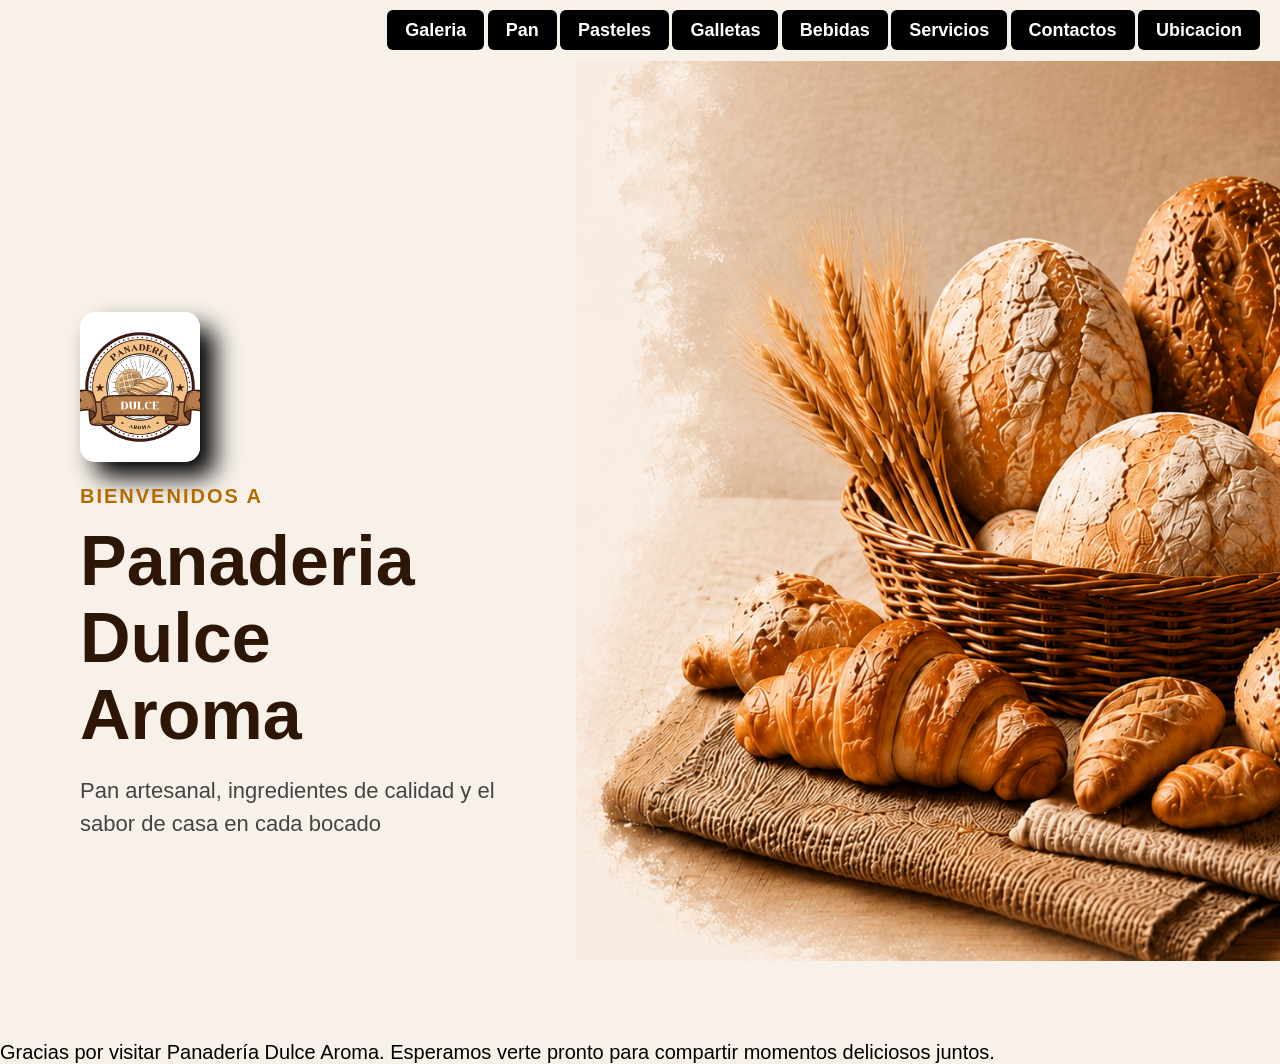
<file: index.html>
<!DOCTYPE html>
<html lang="en">
<head>
    <meta charset="UTF-8">
    <meta name="viewport" content="width=device-width, initial-scale=1.0">
    <title>PANADERÍA DULCE AROMA</title>
   <link rel="stylesheet" href="estilos.css"> 
</head>
<body class="fondo">
    
<html>
 <!--  PARA CELULAR -->
    <meta name="viewport" content="width=device-width, initial-scale=1.0">
<nav>
    <div class="links">
    
       <a href="Fotos.html">Galeria</a>
       <a href="Pan.html">Pan</a>
       <a href="Pasteles.html">Pasteles</a>
       <a href="Galletas.html">Galletas</a>
       <a href="Bebidas.html">Bebidas</a>
       <a href="Servicios.html">Servicios</a>
       <a href="contactos.html">Contactos</a>
       <a href="ubicacion.html">Ubicacion</a>
    </div>
    </nav>


<!--Encabezado-->
   <section class="entrada">
    <div class="contenido">
        <img class="logo" src="img/logo.jpg.png" alt="">
        <p class="bienvenida">BIENVENIDOS A</p>
        <h1>Panaderia <br> Dulce Aroma</h1>
        <p class="descripcion">
            Pan artesanal, ingredientes de calidad y el sabor de casa en cada bocado
        </p>

    </div>
    <div class="foto"></div>

   </section>

<footer class="Final">
    <p>Gracias por visitar Panadería Dulce Aroma. Esperamos verte pronto para compartir momentos deliciosos juntos.</p>
</footer>


</body>
</html>
</file>
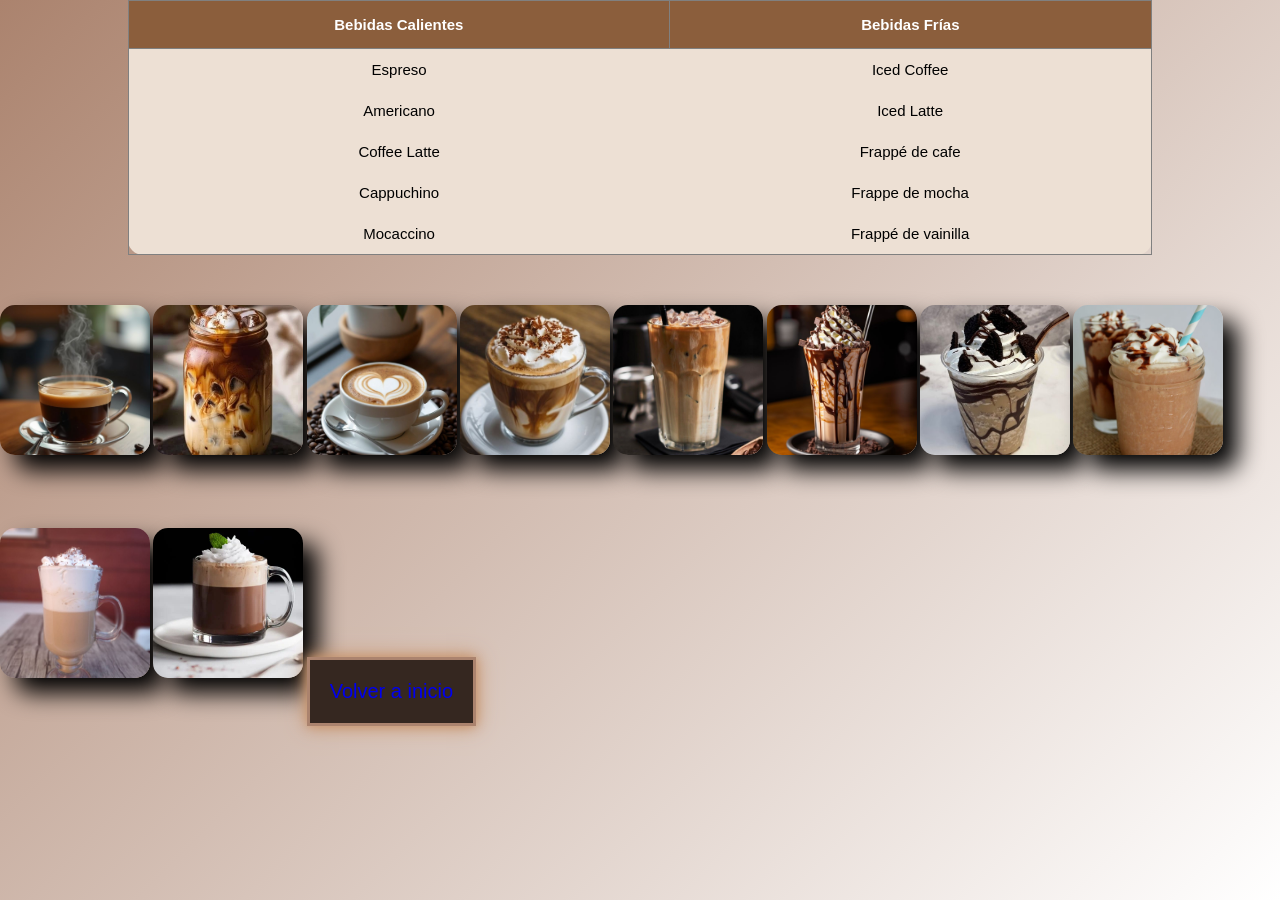
<file: Bebidas.html>
<!DOCTYPE html>
 <html lang="en">
 <head>
    <meta charset="UTF-8">
    <meta name="viewport" content="width=device-width, initial-scale=1.0">
    <title>Document</title>
     <link rel="stylesheet" href="estilos.css">
 </head>
 <body>
    
 
 <table border="1">
    
        <tr>
            <th>Bebidas Calientes</th>
            <th>Bebidas Frías</th>
        </tr>
        <tr>
            <td>Espreso</td>
            <td>Iced Coffee</td>
        </tr>
        <tr>
            <td>Americano</td>
            <td>Iced Latte</td>
        </tr>
        <tr>
            <td>Coffee Latte</td>
            <td>Frappé de cafe</td>
        </tr>
        <tr>
            <td>Cappuchino</td>
            <td>Frappe de mocha</td>
        </tr>
        <tr>
            <td>Mocaccino</td>
            <td>Frappé de vainilla</td>
        </tr>
        </table>
        <img src="img/americano.jpg.jpeg" alt="">
        <img src="img/café.frío.jpg.jpeg" alt="">
        <img src="img/café.jpeg" alt="">
        <img src="img/capuchino.jpg.jpeg" alt="">
        <img src="img/nosé.jpg.jpeg" alt="">
        <img src="img/sueño.jpg.jpeg" alt="">
        <img src="img/bebida 1.jpg.jpeg" alt="">
        <img src="img/bebida 2.jpg.jpeg" alt="">
        <img src="img/bebida 3.jpg.jpeg" alt="">
        <img src="img/bebida 4.jpg.jpeg" alt="">
        <button><a href="index.html">Volver a inicio</a></button>
        </body>
 </html>
</file>
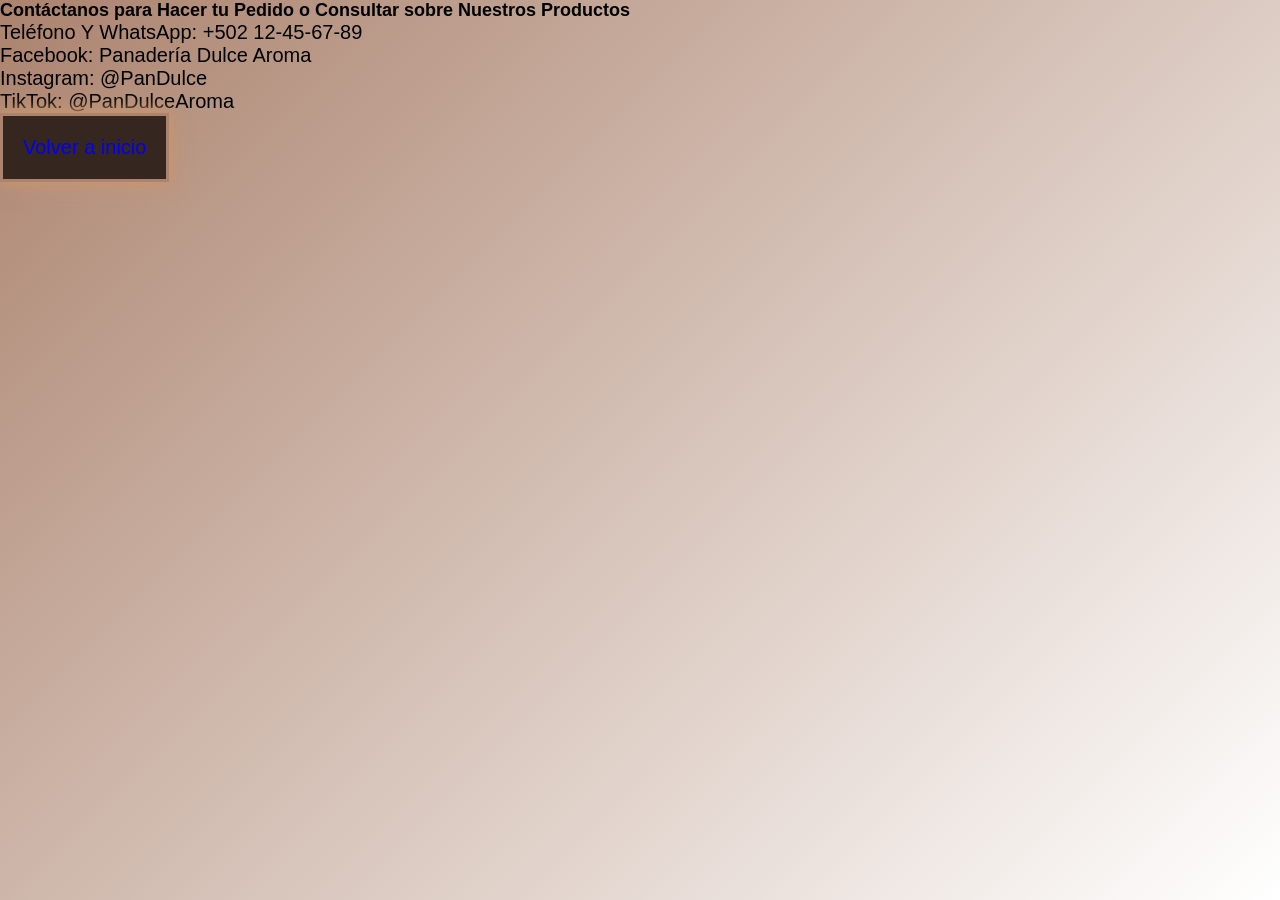
<file: contactos.html>
<!DOCTYPE html>
<html lang="en">
<head>
    <meta charset="UTF-8">
    <meta name="viewport" content="width=device-width, initial-scale=1.0">
    <title>Document</title>
    <link rel="stylesheet" href="estilos.css">
</head>
<body>
    <section class="Contactos">
    <h2>Contáctanos para Hacer tu Pedido o Consultar sobre Nuestros Productos</h2>

    <p>Teléfono Y WhatsApp: +502 12-45-67-89</p>
      <p>Facebook: Panadería Dulce Aroma</p>
    <p>Instagram: @PanDulce</p>
    <p> TikTok: @PanDulceAroma</p>
</section>
<button><a href="index.html">Volver a inicio</a></button>
</body>
</html>
</file>
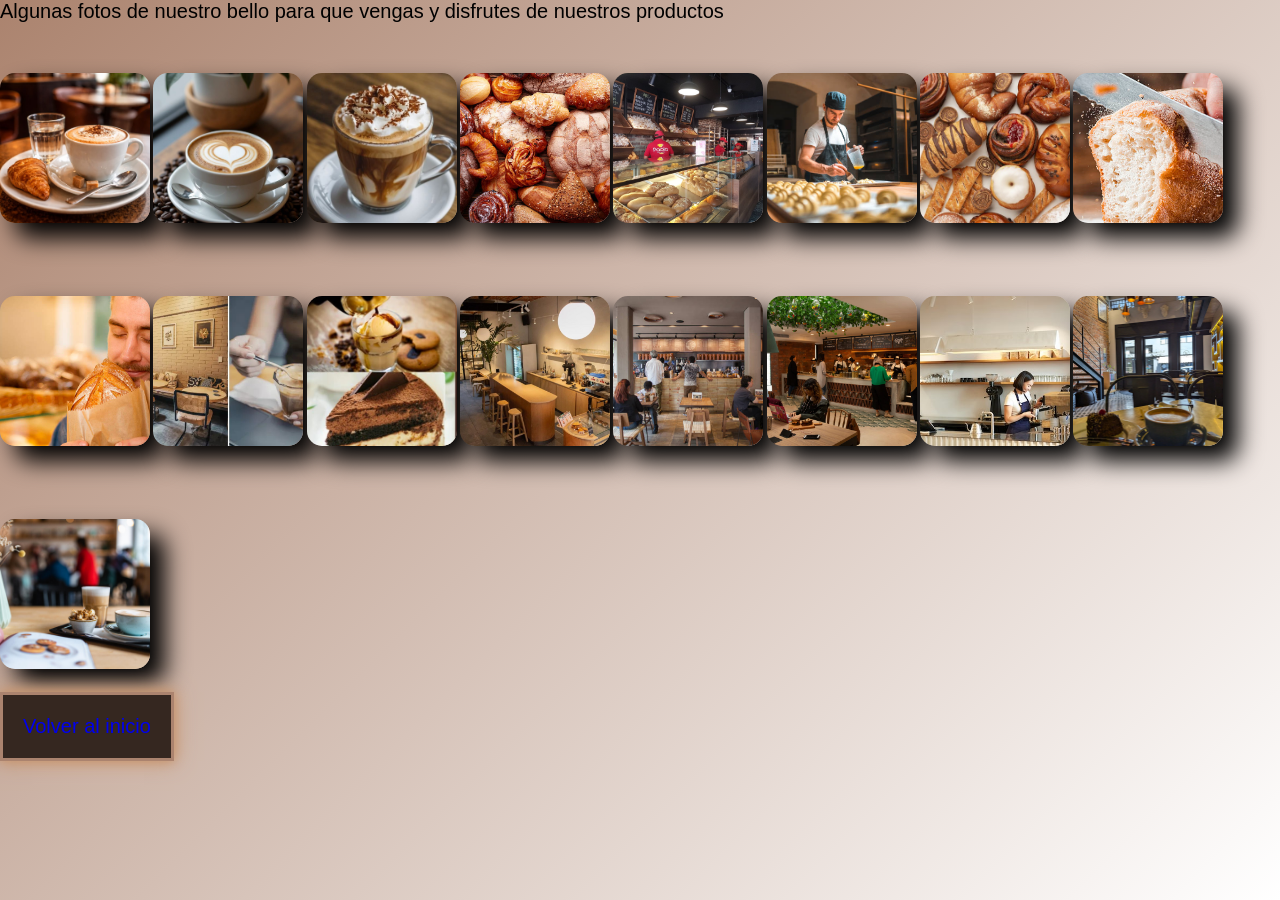
<file: fotos.html>
<!DOCTYPE html>
<html lang="en">
<head>
    <meta charset="UTF-8">
    <meta name="viewport" content="width=device-width, initial-scale=1.0">
    <title>Document</title>
    <link rel="stylesheet" href="estilos.css">
</head>
<body>
    <p>Algunas fotos de nuestro bello para que vengas y disfrutes de nuestros productos</p>
    <div class="fotografias">
    <img src="img/antojo.jpeg" alt="">
    <img src="img/café.jpeg" alt="">
    <img src="img/crema.jpeg" alt="">
    <img src="img/pan.1.jpg" alt="">
    <img src="img/pan.2.jpg" alt="">
    <img src="img/pan.3.jpg" alt="">
    <img src="img/pan.4.jpg" alt="">
    <img src="img/pan.5.jpg" alt="">
    <img src="img/pan.6.jpg" alt="">
    <img src="img/galeria 1.jpg.jpeg" alt="">
    <img src="img/galeria 2.jpg.jpeg" alt="">
    <img src="img/galeria 3.jpg.jpeg" alt="">
    <img src="img/galeria 4.jpg.jpeg" alt="">
    <img src="img/galeria 5.jpg.jpeg" alt="">
    <img src="img/galeria 6.jpg.jpeg" alt="">
    <img src="img/galeria 7.jpg.jpeg" alt="">
    <img src="img/galeria 8.jpg.jpeg" alt="">
</div>
<button><a href="index.html">Volver al inicio</a></button>
</body>
</html>
</file>
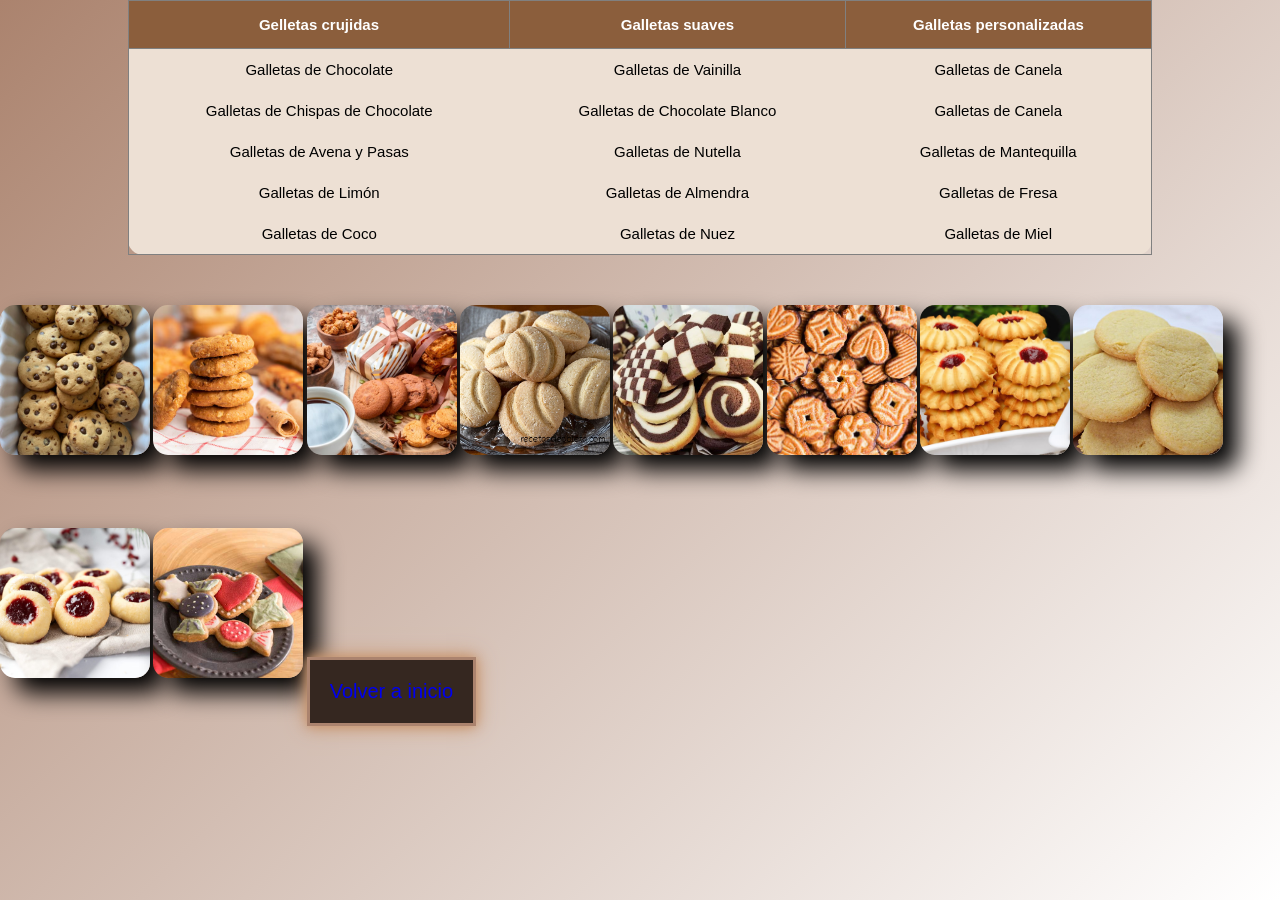
<file: Galletas.html>
<!DOCTYPE html>
 <html lang="en">
 <head>
    <meta charset="UTF-8">
    <meta name="viewport" content="width=device-width, initial-scale=1.0">
    <title>Document</title>
    <link rel="stylesheet" href="estilos.css">
 </head>
 <body>
    
 
 <table border="1">
        <tr>
            <th>Gelletas crujidas</th>
            <th>Galletas suaves </th>
            <th>Galletas personalizadas</th>
        </tr> 
        <tr>
            <td>Galletas de Chocolate</td>
            <td>Galletas de Vainilla</td>
            <td>Galletas de Canela</td>
        </tr>
        <tr>
            <td>Galletas de Chispas de Chocolate</td>
            <td>Galletas de Chocolate Blanco</td>
            <td>Galletas de Canela</td>
        </tr>
        <tr>
            <td>Galletas de Avena y Pasas</td>
            <td>Galletas de Nutella</td>
            <td>Galletas de Mantequilla</td>
        </tr>
        <tr>
            <td>Galletas de Limón</td>
            <td>Galletas de Almendra</td>
            <td>Galletas de Fresa</td>
        </tr>
        <tr>
            <td>Galletas de Coco</td>
            <td>Galletas de Nuez</td>
            <td>Galletas de Miel</td>
        </tr>
       </table>
       <img src="img/galletitas.jpg.jpeg" alt="">
       <img src="img/Galletas - copia.jpg.jpeg" alt="">
       <img src="img/Galletas2.jpg.jpeg" alt="">
       <img src="img/galleta 1.jpg.jpeg" alt="">
       <img src="img/galleta 2.jpg.jpeg" alt="">
       <img src="img/galleta 3.jpg.jpeg" alt="">
       <img src="img/galleta 4.jpg.jpeg" alt="">
       <img src="img/galleta 5.jpg.jpeg" alt="">
       <img src="img/galleta 6.jpg.jpeg" alt="">
       <img src="img/galleta 7.jpg.jpeg" alt="">
      <button><a href="index.html">Volver a inicio</a></button>
       </body>
 </html>
</file>
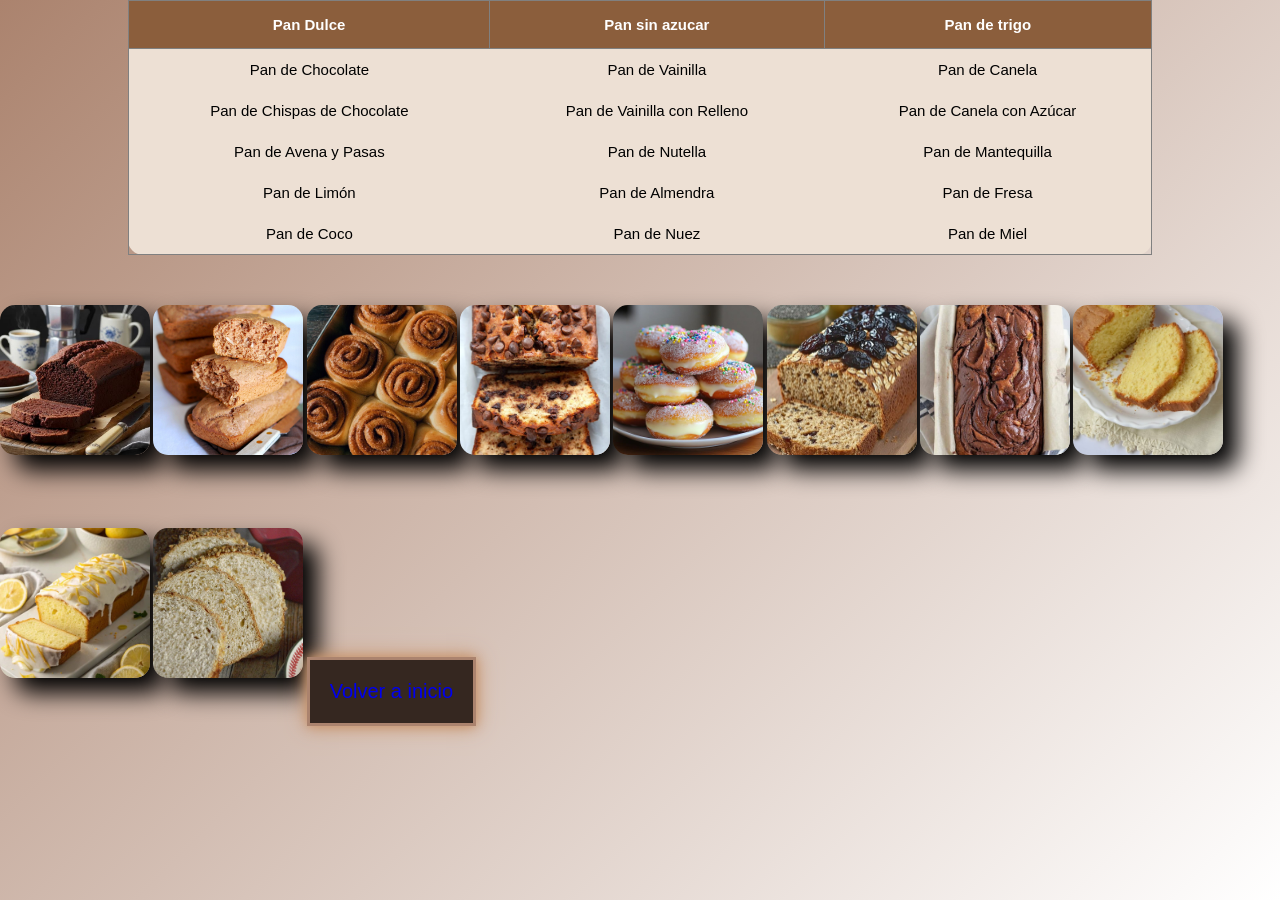
<file: Pan.html>
<!DOCTYPE html>
    <html lang="en">
    <head>
        <meta charset="UTF-8">
        <meta name="viewport" content="width=device-width, initial-scale=1.0">
        <title>Document</title>
         <link rel="stylesheet" href="estilos.css">
    </head>
    <body>
        
    
    <table border="1">
         <tr>
            <th>Pan Dulce</th>
            <th>Pan sin azucar </th>
            <th>Pan de trigo</th>
        </tr> 
        <tr>
          <td>Pan de Chocolate</td>
            <td>Pan de Vainilla</td>
            <td>Pan de Canela</td>
        </tr>
        <tr>
            <td>Pan de Chispas de Chocolate</td>
            <td>Pan de Vainilla con Relleno</td>
            <td>Pan de Canela con Azúcar</td>
        </tr>
        <tr>
            <td>Pan de Avena y Pasas</td>
            <td>Pan de Nutella</td>
            <td>Pan de Mantequilla</td>
        </tr>
        <tr>
            <td>Pan de Limón</td>
            <td>Pan de Almendra</td>
            <td>Pan de Fresa</td>
        </tr>
        <tr>
            <td>Pan de Coco</td>
            <td>Pan de Nuez</td>
            <td>Pan de Miel</td>
        </tr>
    </table>
    <img src="img/pan.8.jpg.jpeg" alt="Pan">
    <img src="img/pan.9.jpg.jpeg" alt="Pan">
    <img src="img/pan.10.jpg.jpeg" alt="Pan">
    <img src="img/pan.11.jpg.jpeg" alt="Pan">
    <img src="img/pan.12.jpg.jpeg" alt="Pan">
    <img src="img/pan.14.jpg.jpeg" alt="Pan">
    <img src="img/pan.15.jpg.jpeg" alt="Pan">
    <img src="img/pan.16.jpg.jpeg" alt="Pan">
    <img src="img/pan.17.jpg.jpeg" alt="Pan">
    <img src="img/pan.18.jpg.jpeg" alt="Pan">
</section>
<button><a href="index.html">Volver a inicio</a></button>
</body>
    </html>
</file>
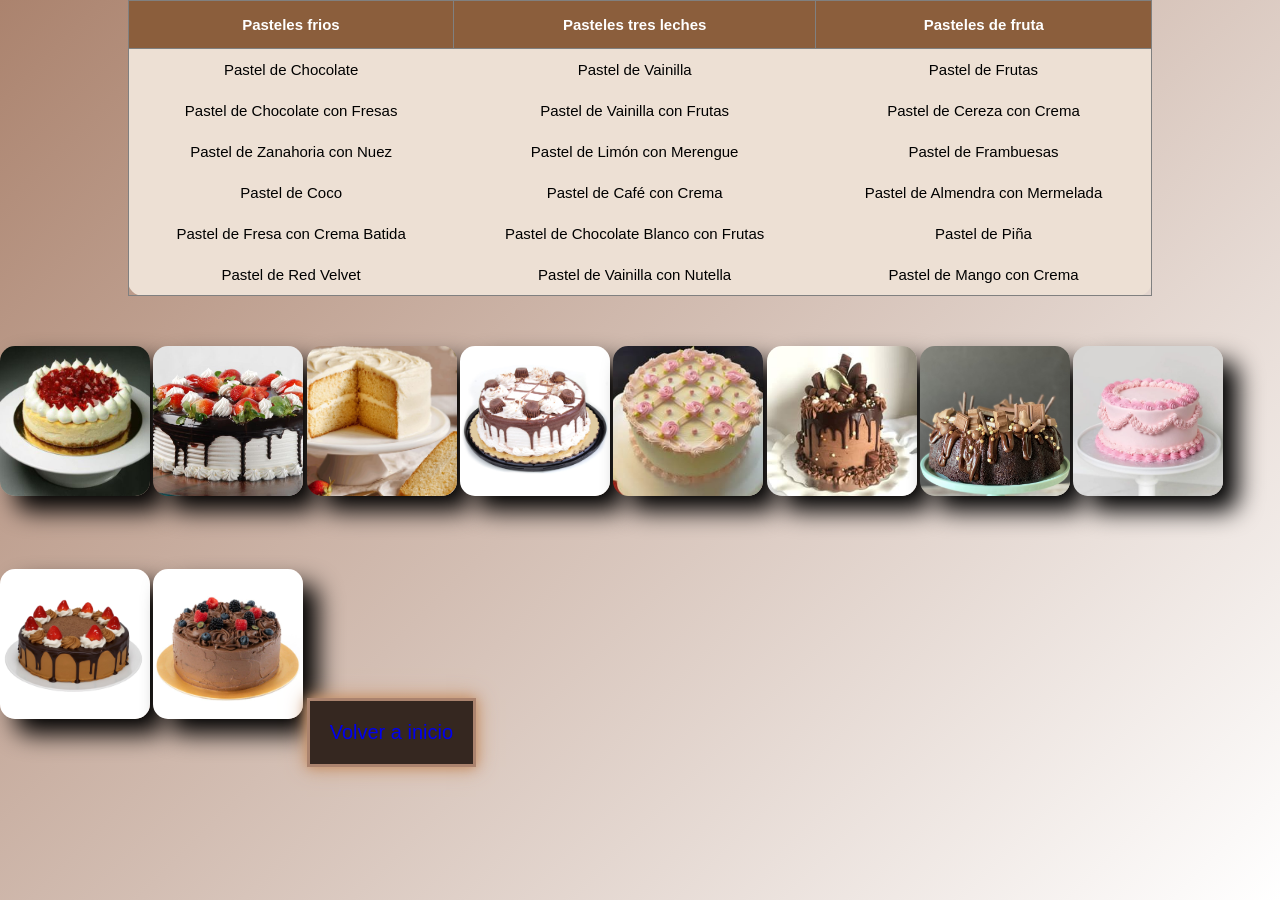
<file: Pasteles.html>
<!DOCTYPE html>
<html lang="en">
<head>
    <meta charset="UTF-8">
    <meta name="viewport" content="width=device-width, initial-scale=1.0">
    <title>Document</title>
     <link rel="stylesheet" href="estilos.css">
</head>
<body class="fondo-de-pastel">
    
 <table border="1">
       <tr>
            <th>Pasteles frios</th>
            <th>Pasteles tres leches </th>
            <th>Pasteles de fruta</th>
        </tr> 
         <tr>
            <td>Pastel de Chocolate</td>
            <td>Pastel de Vainilla</td>
            <td>Pastel de Frutas</td>
        </tr>
        <tr>
            <td>Pastel de Chocolate con Fresas</td>
            <td>Pastel de Vainilla con Frutas</td>
            <td>Pastel de Cereza con Crema</td>
        </tr>
        <tr>
            <td>Pastel de Zanahoria con Nuez</td>
            <td>Pastel de Limón con Merengue</td>
            <td>Pastel de Frambuesas</td>
        </tr>
        <tr>
            <td>Pastel de Coco</td>
            <td>Pastel de Café con Crema</td>
            <td>Pastel de Almendra con Mermelada</td>
        </tr>
        <tr>
            <td>Pastel de Fresa con Crema Batida</td>
            <td>Pastel de Chocolate Blanco con Frutas</td>
            <td>Pastel de  Piña</td>
        </tr>
        <tr>
            <td>Pastel de Red Velvet</td>
            <td>Pastel de Vainilla con Nutella</td>
            <td>Pastel de Mango con Crema</td>
 </tr>
 
    </table>
    <img src="img/pastel 1.jpg.jpeg" alt="">
    <img src="img/pastel 2.jpg.jpeg" alt="">
    <img src="img/pastel 3.jpg.jpeg" alt="">
    <img src="img/pastel 4.jpg.jpeg" alt="">
    <img src="img/pastel 5.jpg.jpeg" alt="">
    <img src="img/pastel 6.jpg.jpeg" alt="">
    <img src="img/pastel 7.jg.jpeg" alt="">
    <img src="img/pastel 8.jpg.jpeg" alt="">
    <img src="img/pastel 9.jpg.jpeg" alt="">
    <img src="img/pastel 10.jpg.jpeg" alt="">
   <button><a href="index.html">Volver a inicio</a></button>
    </body>
</html>
</file>
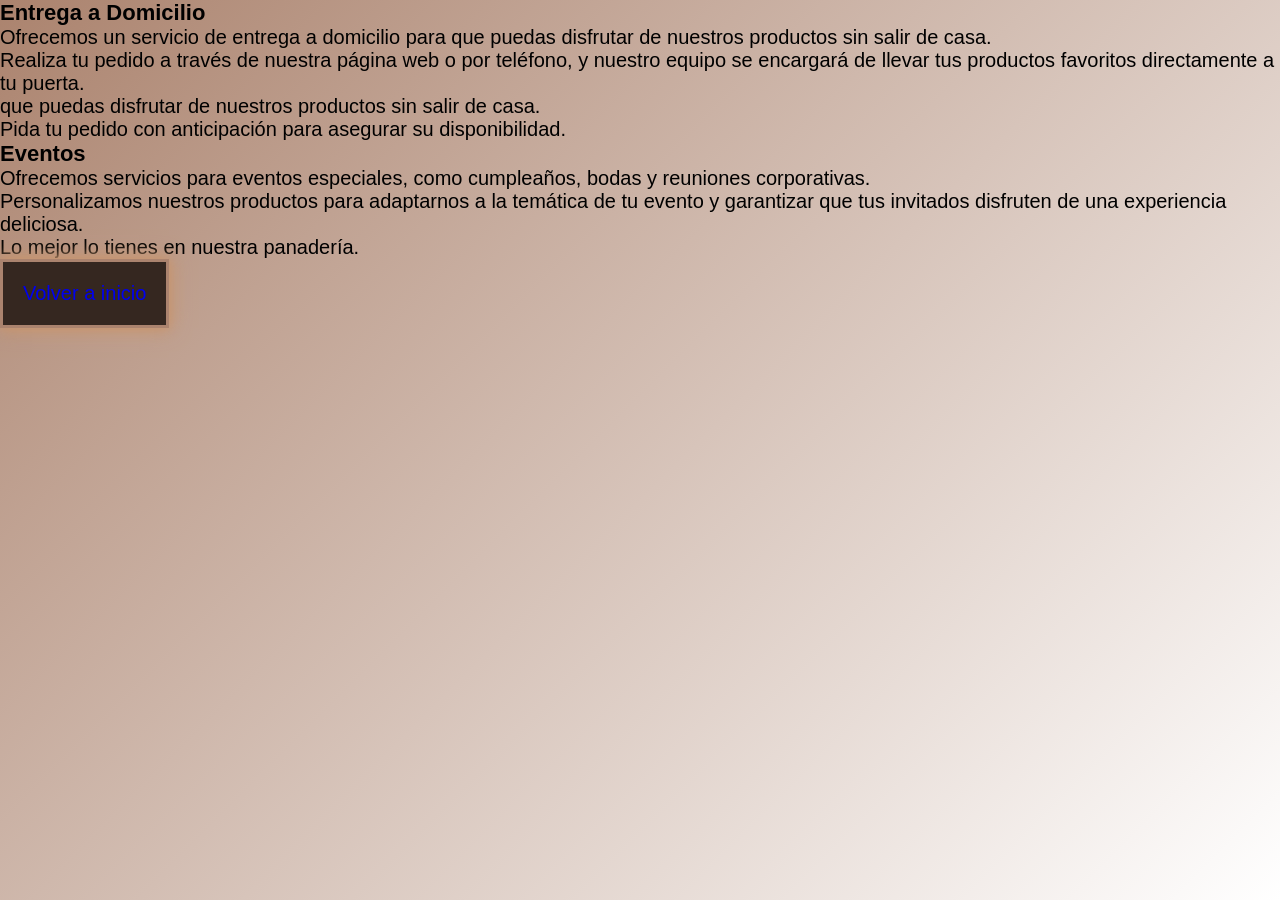
<file: Servicios.html>
<!DOCTYPE html>
    <html lang="en">
    <head>
        <meta charset="UTF-8">
        <meta name="viewport" content="width=device-width, initial-scale=1.0">
        <title>Document</title>
        <link rel="stylesheet" href="estilos.css">
    </head>
    <body>
        
    <H3>Entrega a Domicilio</H3>
    <P>Ofrecemos un servicio de entrega a domicilio para que puedas disfrutar de nuestros productos sin salir de casa.</P>
    <P>Realiza tu pedido a través de nuestra página web o por teléfono, y nuestro equipo se encargará de llevar tus productos favoritos directamente a tu puerta.</P>
    <p> que puedas disfrutar de nuestros productos sin salir de casa.</p>
    <p>Pida tu pedido con anticipación para asegurar su disponibilidad.</p>

<H3>Eventos</H3>
<P>Ofrecemos servicios para eventos especiales, como cumpleaños, bodas y reuniones corporativas.</P>
<P>Personalizamos nuestros productos para adaptarnos a la temática de tu evento y garantizar que tus invitados disfruten de una experiencia deliciosa.</P>
<p>Lo mejor lo tienes en nuestra panadería.</p>
</section>
<button><a href="index.html">Volver a inicio</a></button>
 </body>
    </html>
</file>
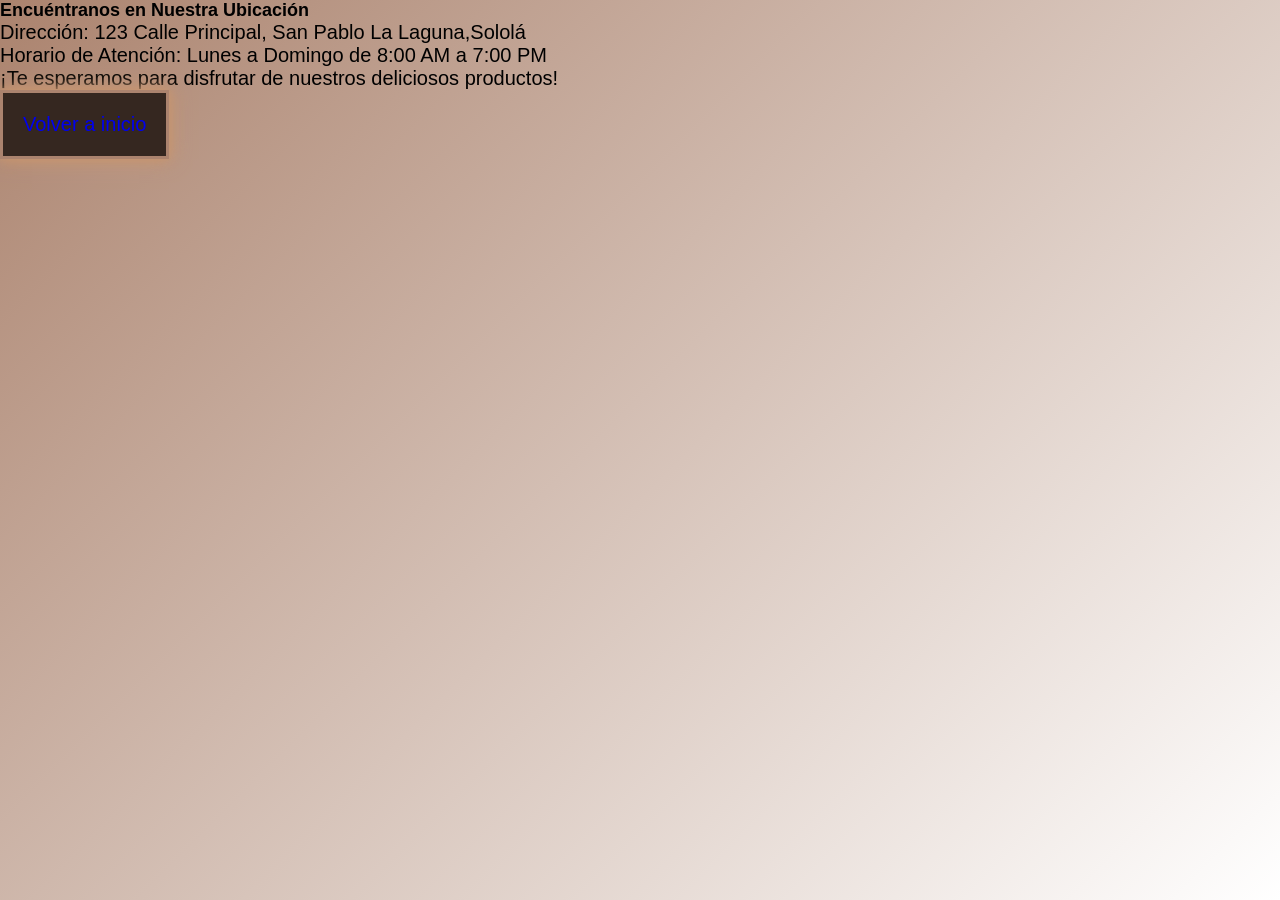
<file: ubicacion.html>
<!DOCTYPE html>
<html lang="en">
<head>
    <meta charset="UTF-8">
    <meta name="viewport" content="width=device-width, initial-scale=1.0">
    <title>Document</title>
    <link rel="stylesheet" href="estilos.css">
</head>
<body>
    <section class="Ubicación">
    <h2>Encuéntranos en Nuestra Ubicación</h2>
    <p>Dirección: 123 Calle Principal, San Pablo La Laguna,Sololá</p>
    <p>Horario de Atención: Lunes a Domingo de 8:00 AM a 7:00 PM</p>
    <p>¡Te esperamos para disfrutar de nuestros deliciosos productos!</p>
</section>
<button><a href="index.html">Volver a inicio</a></button>
</body>
</html>
</file>
<file: estilos.css>
*{
    margin: 0;
    padding: 0;
    box-sizing: border-box;
}
body{
    margin: 0;
    padding: 0;
    height: 100vh;
    background: linear-gradient(135deg,#ab836e,White);
    font-family: Arial, Helvetica, sans-serif;
    font-size: 12px;
    
}
/*TARJETAS*/
nav{
    display: flex;
    justify-content: flex-end;
    gap: 25px;
    list-style: none;
    padding: 20px;
    margin: 0;
}
nav a{
    color:white;
    text-decoration: none;
    font-size: 18px;
    font-weight:600;
     background-color: black;
     padding: 10px 18px;
     border-radius: 6px;
     transition: all 0.3s ease;
}
nav{
    display: flex;
    gap: 20px;
}

  
nav a::after{
    content: "";
    position:absolute;
    left: 0;
    bottom: -5px;
    width: 0;
    height: 2px;
    background:black;
    transition: 0.3s;

}

nav a:hover::after{
    width: 100%;

}

nav a:hover{
    background-color: #c67124;
    color:#ffffff;
    transform: translateY(-2px);
}

.fondo{
    font-family: Arial, Helvetica, sans-serif;
    background: #f7f1ea;
}
/*Portada*/
.entrada{
   width: 100%;
   min-height: 100vh;
   
   display: flex;
   align-items: center;
 justify-content: space-between;
 background: #f7f1ea

}
/*TEXTO*/
.contenido{
    width: 45%;
  padding: 80px;
}
.logo{
    width: 120px;
    margin-bottom: 20px;
}
.bienvenida{
    color: #b46b00;
    font-weight: bold;
    letter-spacing: 2px;
    margin-bottom: 15px;
}
.contenido h1{
    font-size: 70px;
    color: #2d1606;
    line-height: 1.1;
        margin-bottom: 20px;
}
.descripcion{
    font-size: 22px;
    color: #444;
    line-height: 1.5;
}
.foto{
    width: 55%;
    min-height: 100vh;
    background-image: url(img/fondo1.jpg.png);
    background-repeat: no-repeat;
    background-position: center;
    background-size: cover;
    margin-bottom: 80px;
}
img{
    width: 150px;
    height: 150px;
    object-fit: cover;
    border-radius: 15px;
    box-shadow: 15px 15px 25px black;
    margin-bottom: 20px;
    transition: 0.3s ease;
    margin-top: 50px;
}
img:hover{
    transform: scale(1.05);
}

body{
    background-color: #7f5539;
}
/*BOTONES PORQUE LA YULI ME ORDENA PONERLO*/

button{
    padding: 15px 25px;
    background-color: #c8956e;
    padding: 20px;
    border: 3px solid #ab836e;
    background: #352720;
    color: #c8956e;
    font-size: 20px;
    box-shadow: 0 0 10px #c8956e, 0 0 20px #c8956e;
    transition: 0.3s;
    cursor: pointer;
}
button:hover{
    background: #c8956e;
    color: black;
    transform: scale(1.1);
    border-radius: 0 25px 0 25px;
}
a{
    text-decoration: none;
}
p{
    font-size: 20px;
    background-position: center;
}
H3{
    font-size: 22px;
}
table{
    margin:0 auto;
    background-color: #ede0d4;
    border:collapse;
    font-size:15px;
    border-radius: 15px;
    padding: 15px 25px;
}

table{
    width: 80%;
    margin: auto;
    border-collapse: collapse;
}

table th{
    background-color: #8B5E3C;
    color: white;
    padding: 15px;
}

table td{
    padding: 12px;
    text-align: center;
    border: none;
}
</file>
